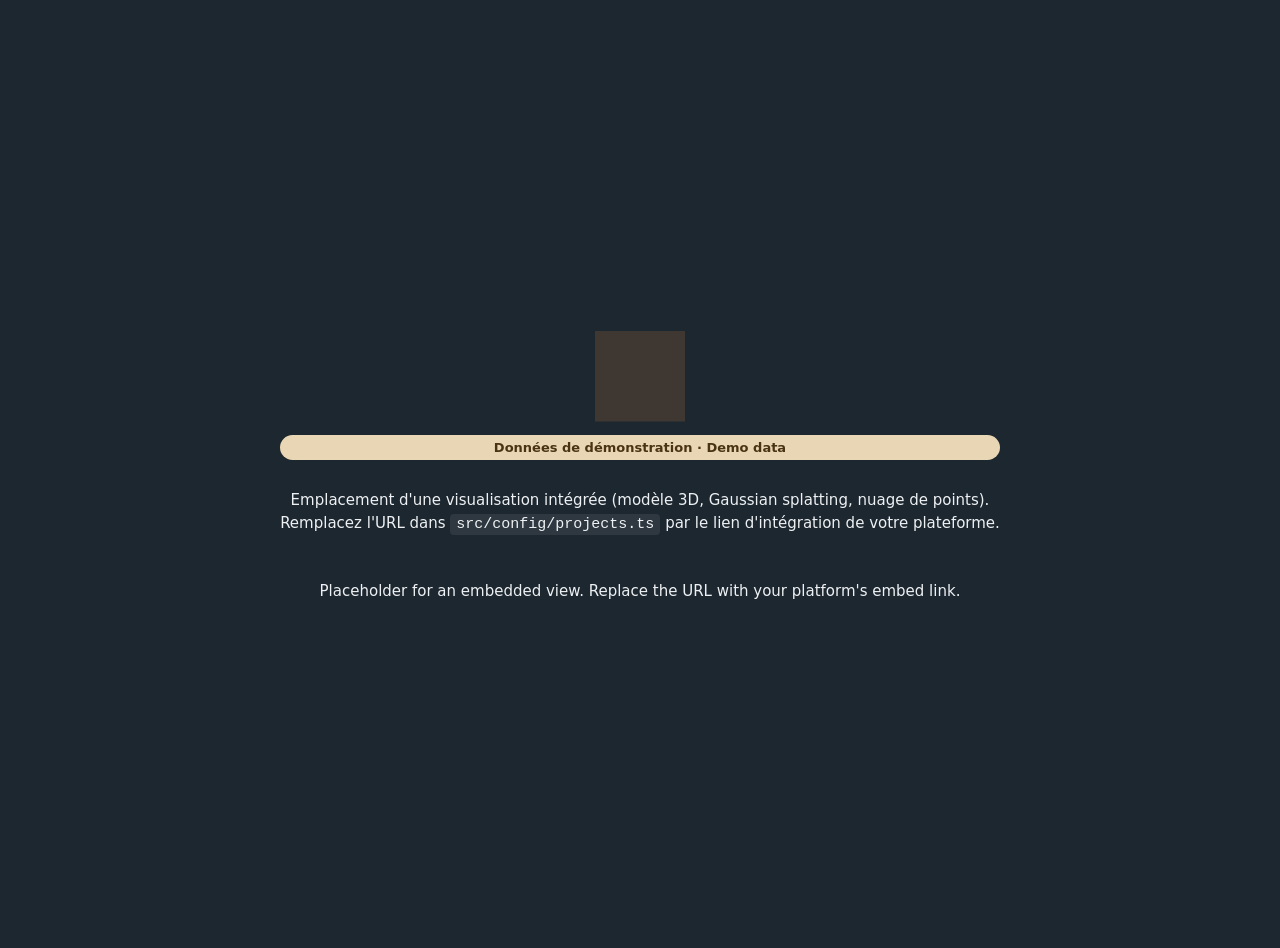
<file: viewers/exemple/index.html>
<!doctype html>
<html lang="fr">
<head>
<meta charset="utf-8">
<meta name="viewport" content="width=device-width, initial-scale=1">
<title>Visionneuse — exemple</title>
<style>
  html, body { margin: 0; height: 100%; background: #1d2730; color: #eef1f3; font: 15px/1.5 system-ui, sans-serif; }
  .wrap { height: 100%; display: grid; place-content: center; text-align: center; gap: 14px; padding: 24px; }
  .cube { width: 90px; height: 90px; margin: 0 auto; transform-style: preserve-3d; animation: spin 8s linear infinite; position: relative; }
  .cube i { position: absolute; inset: 0; border: 2px solid #f49440; background: rgb(244 148 64 / 0.08); }
  .cube i:nth-child(1) { transform: translateZ(45px); } .cube i:nth-child(2) { transform: rotateY(90deg) translateZ(45px); }
  .cube i:nth-child(3) { transform: rotateY(180deg) translateZ(45px); } .cube i:nth-child(4) { transform: rotateY(-90deg) translateZ(45px); }
  .cube i:nth-child(5) { transform: rotateX(90deg) translateZ(45px); } .cube i:nth-child(6) { transform: rotateX(-90deg) translateZ(45px); }
  @keyframes spin { to { transform: rotateX(-20deg) rotateY(360deg); } }
  @media (prefers-reduced-motion: reduce) { .cube { animation: none; transform: rotateX(-20deg) rotateY(30deg); } }
  code { background: rgb(255 255 255 / 0.08); padding: 2px 6px; border-radius: 4px; }
  .tag { display: inline-block; padding: 3px 10px; border-radius: 999px; background: #e9d6b4; color: #4a3313; font-weight: 600; font-size: 13px; }
</style>
</head>
<body>
  <div class="wrap">
    <div class="cube"><i></i><i></i><i></i><i></i><i></i><i></i></div>
    <span class="tag">Données de démonstration · Demo data</span>
    <p>Emplacement d'une visualisation intégrée (modèle 3D, Gaussian splatting, nuage de points).<br>
    Remplacez l'URL dans <code>src/config/projects.ts</code> par le lien d'intégration de votre plateforme.</p>
    <p lang="en">Placeholder for an embedded view. Replace the URL with your platform's embed link.</p>
  </div>
</body>
</html>
</file>
